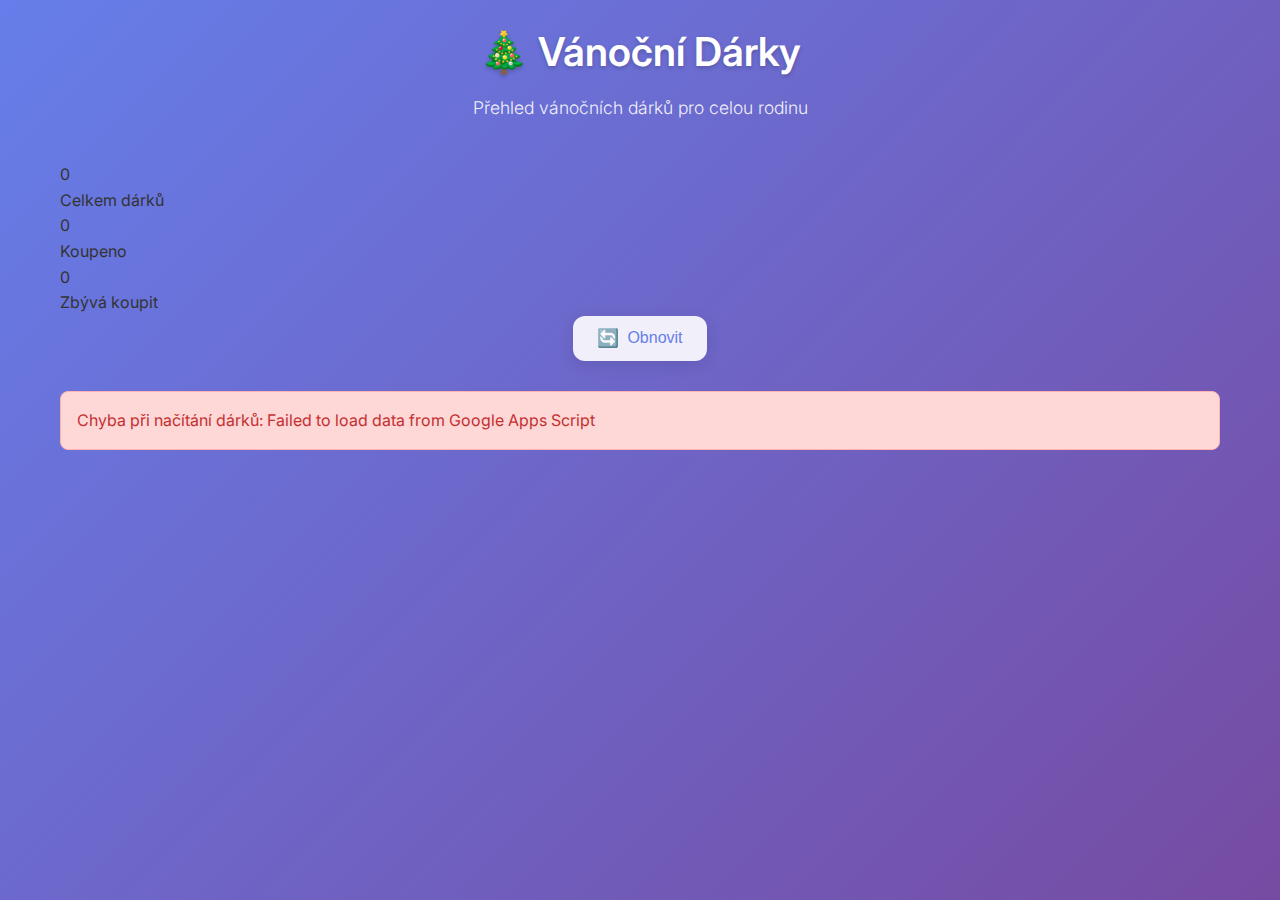
<file: index.html>
<!DOCTYPE html>
<html lang="cs">
<head>
    <meta charset="UTF-8">
    <meta name="viewport" content="width=device-width, initial-scale=1.0">
    <title>Vánoční Dárky</title>
    <link rel="stylesheet" href="style.css?v=2">
    <link href="https://fonts.googleapis.com/css2?family=Inter:wght@300;400;500;600&display=swap" rel="stylesheet">
</head>
<body>
    <div class="container">
        <header class="header">
            <h1>🎄 Vánoční Dárky</h1>
            <p class="subtitle">Přehled vánočních dárků pro celou rodinu</p>
        </header>

        <div class="stats-grid">
            <div class="stat-card">
                <div class="stat-number" id="total-gifts">0</div>
                <div class="stat-label">Celkem dárků</div>
            </div>
            <div class="stat-card">
                <div class="stat-number" id="bought-gifts">0</div>
                <div class="stat-label">Koupeno</div>
            </div>
            <div class="stat-card">
                <div class="stat-number" id="pending-gifts">0</div>
                <div class="stat-label">Zbývá koupit</div>
            </div>
        </div>

        <div class="actions">
            <button class="btn btn-secondary" onclick="loadGifts()">
                <span class="btn-icon">🔄</span>
                Obnovit
            </button>
        </div>

        <!-- Filters -->
        <div id="filters-container" class="filters-container" style="display: none;">
            <h3 class="filters-title">Filtrovat podle příjemce:</h3>
            <div id="filters" class="filters">
                <!-- Filter buttons will be populated here -->
            </div>
        </div>

        <!-- Loading -->
        <div id="loading" class="loading">
            <div class="spinner"></div>
            <p>Načítání...</p>
        </div>

        <!-- Error Message -->
        <div id="error" class="error" style="display: none;"></div>

        <!-- Success Message -->
        <div id="success" class="success" style="display: none;"></div>

        <!-- Gifts Grid -->
        <div id="gifts-container" class="gifts-grid">
            <!-- Gifts will be populated here -->
        </div>
    </div>

    <script src="script.js"></script>
</body>
</html>
</file>
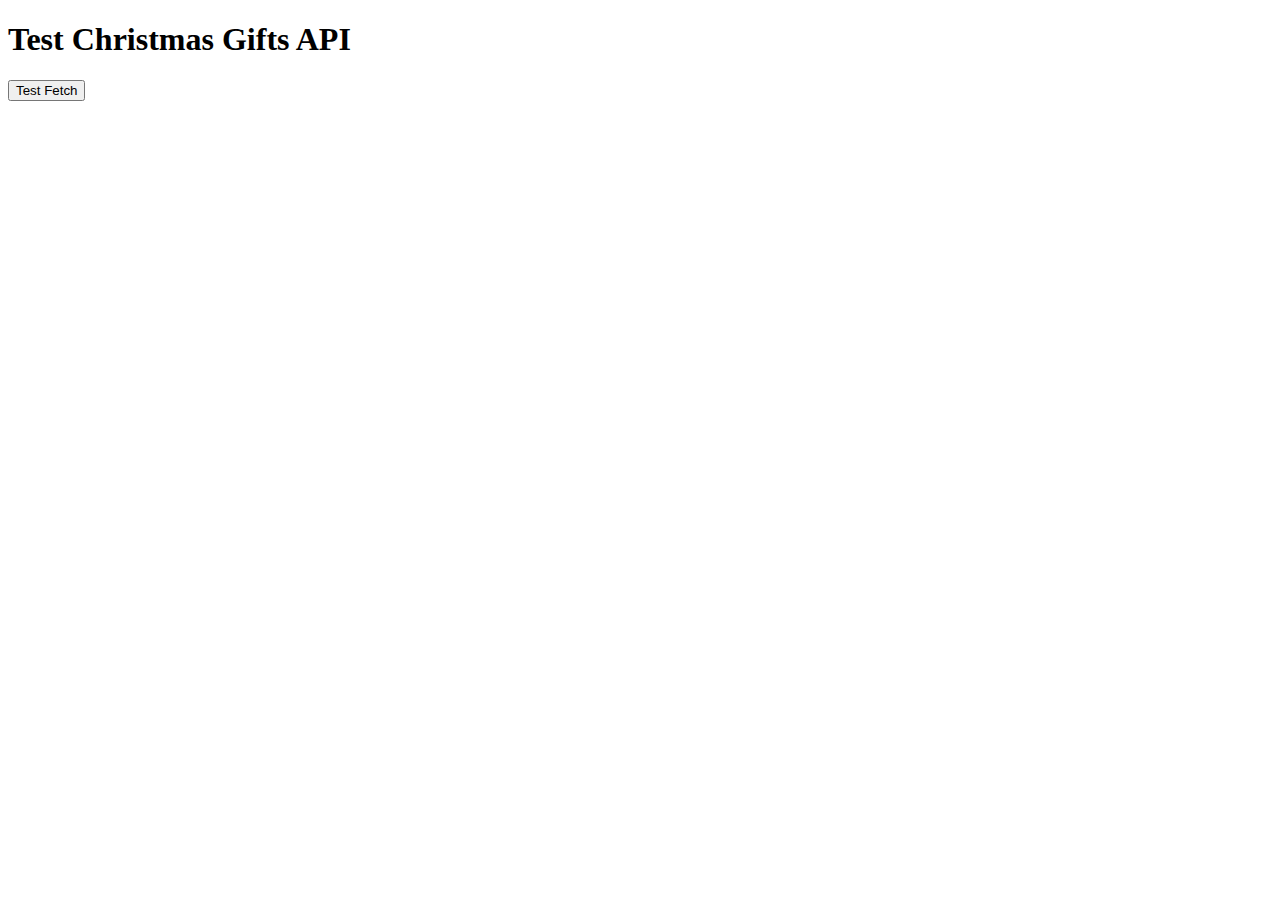
<file: test.html>
<!DOCTYPE html>
<html>
<head>
    <title>Test Christmas Gifts</title>
</head>
<body>
    <h1>Test Christmas Gifts API</h1>
    <button onclick="testFetch()">Test Fetch</button>
    <div id="result"></div>
    
    <script>
        const SCRIPT_URL = 'https://script.google.com/macros/s/AKfycbw99CkJsRp_Xi5p30Om4POkZX0_AqSu0ZctqNu5jOS5whswrEUIS9LVcZvDpvTub2EDdA/exec';
        
        async function testFetch() {
            console.log('Testing URL:', SCRIPT_URL + '?action=fetch');
            
            try {
                const response = await fetch(SCRIPT_URL + '?action=fetch', {
                    method: 'GET',
                    mode: 'cors'
                });
                
                console.log('Response status:', response.status);
                console.log('Response headers:', response.headers);
                
                const text = await response.text();
                console.log('Response text:', text);
                
                document.getElementById('result').innerHTML = `
                    <h3>Success!</h3>
                    <pre>${text}</pre>
                `;
                
            } catch (error) {
                console.error('Error:', error);
                document.getElementById('result').innerHTML = `
                    <h3>Error:</h3>
                    <p>${error.message}</p>
                `;
            }
        }
    </script>
</body>
</html>
</file>
<file: style.css>
/* Reset and base styles */
* {
    margin: 0;
    padding: 0;
    box-sizing: border-box;
}

body {
    font-family: 'Inter', -apple-system, BlinkMacSystemFont, 'Segoe UI', sans-serif;
    background: linear-gradient(135deg, #667eea 0%, #764ba2 100%);
    min-height: 100vh;
    line-height: 1.6;
    color: #333;
}

.container {
    max-width: 1200px;
    margin: 0 auto;
    padding: 20px;
}

/* Header */
.header {
    text-align: center;
    margin-bottom: 40px;
    color: white;
    position: relative;
}

.version-info {
    position: absolute;
    top: 0;
    right: 0;
    font-size: 0.8rem;
    color: rgba(255, 255, 255, 0.8);
    cursor: pointer;
    padding: 0.5rem;
    border-radius: 4px;
    transition: all 0.2s;
    user-select: none;
    -webkit-user-select: none;
    -webkit-tap-highlight-color: transparent;
}

.version-info:hover {
    background-color: rgba(255, 255, 255, 0.1);
    color: white;
    transform: scale(1.05);
}

.version-info:active {
    background-color: rgba(255, 255, 255, 0.2);
    transform: scale(0.95);
}

.header h1 {
    font-size: 2.5rem;
    font-weight: 600;
    margin-bottom: 10px;
    text-shadow: 0 2px 4px rgba(0,0,0,0.2);
}

.subtitle {
    font-size: 1.1rem;
    opacity: 0.9;
    font-weight: 300;
}

/* Dashboard */
.dashboard-card {
    background: white;
    padding: 24px;
    border-radius: 16px;
    text-align: center;
    box-shadow: 0 8px 32px rgba(0,0,0,0.1);
    backdrop-filter: blur(10px);
    border: 1px solid rgba(255,255,255,0.2);
    margin-bottom: 30px;
    max-width: 500px;
    margin-left: auto;
    margin-right: auto;
}

.dashboard-header {
    margin-bottom: 24px;
}

.dashboard-header h3 {
    font-size: 1.3rem;
    font-weight: 600;
    color: #2d3748;
    margin: 0 0 8px 0;
}

.total-info {
    font-size: 1rem;
    color: #718096;
    font-weight: 500;
}

.total-info span {
    color: #667eea;
    font-weight: 600;
    font-size: 1.1rem;
}

.progress-container {
    display: flex;
    flex-direction: column;
    gap: 20px;
    align-items: center;
}

.progress-bar {
    width: 100%;
    height: 24px;
    background: #f7fafc;
    border-radius: 12px;
    display: flex;
    overflow: hidden;
    border: 2px solid #e2e8f0;
}

.progress-segment {
    height: 100%;
    transition: width 0.6s ease;
    position: relative;
}

.progress-segment.vyjasnit {
    background: linear-gradient(45deg, #ed8936, #f6ad55);
}

.progress-segment.objednano {
    background: linear-gradient(45deg, #3182ce, #63b3ed);
}

.progress-segment.hotovo {
    background: linear-gradient(45deg, #38a169, #68d391);
}

.progress-legend {
    display: grid;
    grid-template-columns: repeat(3, 1fr);
    gap: 16px;
    width: 100%;
    max-width: 400px;
}

.legend-item {
    display: flex;
    align-items: center;
    gap: 8px;
    font-size: 0.9rem;
    color: #4a5568;
    justify-content: center;
}

.legend-color {
    width: 12px;
    height: 12px;
    border-radius: 3px;
    flex-shrink: 0;
}

.legend-color.vyjasnit {
    background: linear-gradient(45deg, #ed8936, #f6ad55);
}

.legend-color.objednano {
    background: linear-gradient(45deg, #3182ce, #63b3ed);
}

.legend-color.hotovo {
    background: linear-gradient(45deg, #38a169, #68d391);
}

/* Actions */
.actions {
    display: flex;
    gap: 12px;
    margin-bottom: 30px;
    justify-content: center;
    flex-wrap: wrap;
}

/* Filters */
.filters-container {
    background: rgba(255,255,255,0.95);
    padding: 20px;
    border-radius: 16px;
    margin-bottom: 30px;
    box-shadow: 0 4px 16px rgba(0,0,0,0.1);
    backdrop-filter: blur(10px);
}

.filters-title {
    color: #2d3748;
    font-size: 1.1rem;
    font-weight: 600;
    margin-bottom: 16px;
    text-align: center;
}

.filters {
    display: flex;
    gap: 8px;
    flex-wrap: wrap;
    justify-content: center;
}

.filter-btn {
    padding: 8px 16px !important;
    border: 2px solid #e2e8f0 !important;
    border-radius: 25px !important;
    background: white !important;
    color: #4a5568 !important;
    font-size: 0.9rem !important;
    font-weight: 500 !important;
    cursor: pointer !important;
    transition: all 0.2s ease !important;
    white-space: nowrap !important;
    outline: none !important;
}

.filter-btn:hover {
    border-color: #667eea !important;
    color: #667eea !important;
    transform: translateY(-1px) !important;
    box-shadow: 0 4px 12px rgba(102, 126, 234, 0.2) !important;
}

.filter-btn.active {
    background: #667eea !important;
    border-color: #667eea !important;
    color: white !important;
    box-shadow: 0 4px 12px rgba(102, 126, 234, 0.3) !important;
}

/* Buttons */
.btn {
    display: inline-flex;
    align-items: center;
    gap: 8px;
    padding: 12px 24px;
    border: none;
    border-radius: 12px;
    font-size: 1rem;
    font-weight: 500;
    cursor: pointer;
    transition: all 0.2s ease;
    text-decoration: none;
    background: transparent;
}

.btn-primary {
    background: #667eea;
    color: white;
    box-shadow: 0 4px 16px rgba(102, 126, 234, 0.4);
}

.btn-primary:hover {
    background: #5a67d8;
    transform: translateY(-1px);
    box-shadow: 0 6px 20px rgba(102, 126, 234, 0.5);
}

.btn-secondary {
    background: rgba(255,255,255,0.9);
    color: #667eea;
    box-shadow: 0 4px 16px rgba(0,0,0,0.1);
}

.btn-secondary:hover {
    background: white;
    transform: translateY(-1px);
}

.btn-sm {
    padding: 8px 16px;
    font-size: 0.9rem;
}

.btn-outline {
    background: transparent;
    border: 2px solid #667eea;
    color: #667eea;
}

.btn-outline:hover {
    background: #667eea;
    color: white;
}

.btn-icon {
    font-size: 1.1em;
}

/* Form */
.form-container {
    background: white !important;
    padding: 30px !important;
    border-radius: 16px !important;
    margin-bottom: 30px !important;
    box-shadow: 0 8px 32px rgba(0,0,0,0.1) !important;
    backdrop-filter: blur(10px) !important;
    border: 1px solid rgba(255,255,255,0.2) !important;
}

.form-container h3 {
    margin-bottom: 24px;
    color: #333;
    font-size: 1.5rem;
}

.form-group {
    margin-bottom: 20px;
}

.form-group label {
    display: block;
    margin-bottom: 6px;
    font-weight: 500;
    color: #555;
}

.form-group input,
.form-group select {
    width: 100%;
    padding: 12px 16px;
    border: 2px solid #e2e8f0;
    border-radius: 8px;
    font-size: 1rem;
    transition: border-color 0.2s ease;
}

.form-group input:focus,
.form-group select:focus {
    outline: none;
    border-color: #667eea;
    box-shadow: 0 0 0 3px rgba(102, 126, 234, 0.1);
}

.form-actions {
    display: flex;
    gap: 12px;
    margin-top: 24px;
}

/* Loading */
.loading {
    display: flex;
    flex-direction: column;
    align-items: center;
    justify-content: center;
    padding: 40px;
    color: white;
}

.spinner {
    width: 40px;
    height: 40px;
    border: 4px solid rgba(255,255,255,0.3);
    border-radius: 50%;
    border-top-color: white;
    animation: spin 1s ease-in-out infinite;
    margin-bottom: 16px;
}

@keyframes spin {
    to { transform: rotate(360deg); }
}

/* Messages */
.error {
    background: #fed7d7;
    color: #c53030;
    padding: 16px;
    border-radius: 8px;
    margin-bottom: 20px;
    border: 1px solid #feb2b2;
}

.success {
    background: #c6f6d5;
    color: #276749;
    padding: 16px;
    border-radius: 8px;
    margin-bottom: 20px;
    border: 1px solid #9ae6b4;
}

/* Gifts Grid */
.gifts-grid {
    display: grid;
    grid-template-columns: repeat(auto-fill, minmax(320px, 1fr));
    gap: 20px;
}

.gift-card {
    background: white;
    padding: 24px;
    border-radius: 16px;
    box-shadow: 0 4px 16px rgba(0,0,0,0.1);
    transition: transform 0.2s ease, box-shadow 0.2s ease;
    border-left: 4px solid #e2e8f0;
}

.gift-card:hover {
    transform: translateY(-2px);
    box-shadow: 0 8px 24px rgba(0,0,0,0.15);
}

.gift-card.pending {
    border-left-color: #ed8936;
}

.gift-card.bought {
    border-left-color: #38a169;
}

.gift-card.wrapped {
    border-left-color: #3182ce;
}

.gift-card.given {
    border-left-color: #805ad5;
}

.gift-header {
    display: grid;
    grid-template-columns: 1fr auto;
    align-items: center;
    margin-bottom: 16px;
    gap: 8px;
    width: 100%;
}

.gift-recipient {
    font-weight: 600;
    font-size: 1rem;
    color: #2d3748;
    display: grid;
    grid-template-columns: auto 1fr;
    align-items: center;
    gap: 6px;
    min-width: 0;
    overflow: hidden;
}

.recipient-name {
    white-space: nowrap;
    overflow: hidden;
    text-overflow: ellipsis;
    max-width: 100px;
}

.gift-from {
    font-size: 0.8rem;
    color: #718096;
    font-weight: 400;
    font-style: italic;
    white-space: nowrap;
    overflow: hidden;
    text-overflow: ellipsis;
    max-width: 100px;
    justify-self: start;
}

.gift-status-container {
    width: 80px;
    flex-shrink: 0;
}

.status-select {
    width: 100%;
    padding: 4px 6px !important;
    border: 2px solid #e2e8f0 !important;
    border-radius: 6px !important;
    font-size: 0.7rem !important;
    font-weight: 500 !important;
    cursor: pointer !important;
    transition: all 0.2s ease !important;
    outline: none !important;
    background: white !important;
    max-width: 80px;
}

.status-select:focus {
    border-color: #667eea !important;
    box-shadow: 0 0 0 3px rgba(102, 126, 234, 0.1) !important;
}

.status-select.status-pending {
    background: #fed7ad !important;
    color: #c05621 !important;
    border-color: #ed8936 !important;
}

.status-select.status-wrapped {
    background: #bee3f8 !important;
    color: #2c5282 !important;
    border-color: #3182ce !important;
}

.status-select.status-bought {
    background: #c6f6d5 !important;
    color: #276749 !important;
    border-color: #38a169 !important;
}

.gift-item {
    font-size: 1.1rem;
    color: #4a5568;
    margin-bottom: 16px;
    font-weight: 500;
}

.gift-link {
    margin-bottom: 16px;
}

.gift-link a {
    color: #667eea;
    text-decoration: none;
    font-size: 0.9rem;
    display: inline-flex;
    align-items: center;
    gap: 6px;
}

.gift-link a:hover {
    text-decoration: underline;
}

.gift-actions {
    margin-top: 16px;
}

/* Empty state */
.empty-state {
    grid-column: 1 / -1;
    text-align: center;
    padding: 60px 20px;
    color: white;
}

.empty-icon {
    font-size: 4rem;
    margin-bottom: 20px;
    opacity: 0.8;
}

.empty-state h3 {
    font-size: 1.5rem;
    margin-bottom: 12px;
    font-weight: 500;
}

.empty-state p {
    font-size: 1rem;
    opacity: 0.8;
}

/* Responsive Design */
@media (max-width: 768px) {
    .container {
        padding: 16px;
    }
    
    .header h1 {
        font-size: 2rem;
    }
    
    .stats-grid {
        grid-template-columns: 1fr;
    }
    
    .gifts-grid {
        grid-template-columns: 1fr;
    }
    
    .actions {
        flex-direction: column;
    }
    
    .filters {
        gap: 6px;
    }
    
    .filter-btn {
        font-size: 0.8rem;
        padding: 6px 12px;
    }
    
    .form-actions {
        flex-direction: column;
    }
    
    .gift-header {
        flex-direction: column;
        align-items: flex-start;
        gap: 8px;
    }
}

@media (max-width: 480px) {
    .header h1 {
        font-size: 1.8rem;
    }
    
    .dashboard-card {
        padding: 20px;
    }
    
    .dashboard-header h3 {
        font-size: 1.1rem;
    }
    
    .progress-legend {
        grid-template-columns: 1fr;
        gap: 12px;
        text-align: left;
    }
    
    .legend-item {
        justify-content: flex-start;
        font-size: 0.85rem;
    }
    
    .gift-card {
        padding: 16px;
    }
    
    .form-container {
        padding: 20px;
    }
}
</file>
